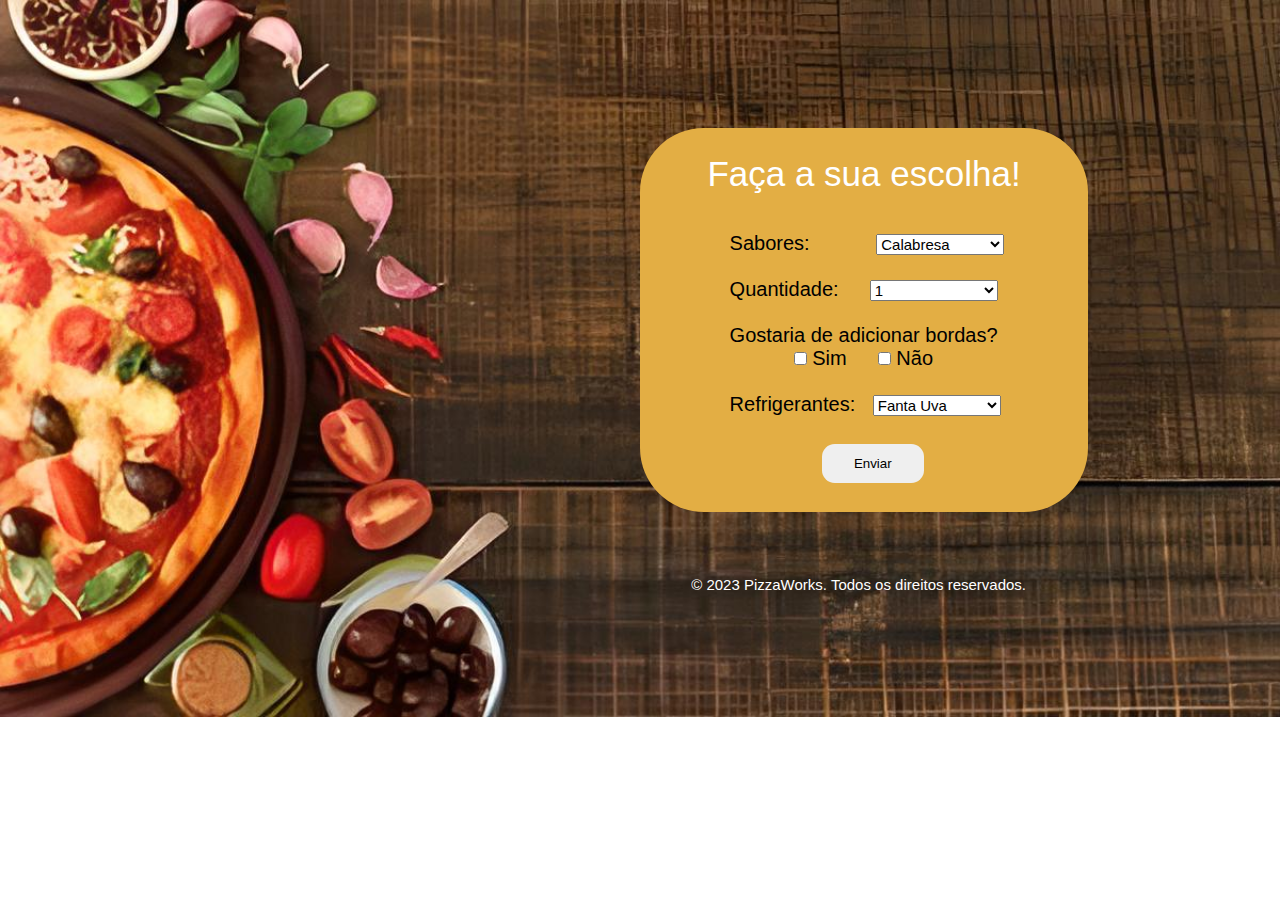
<file: pedidos.html>
<!DOCTYPE html>
<html>

<head>
  <meta charset="utf-8">
  <title> Pedidos </title>
  <link href="css/pedidos.css" rel="stylesheet" type="text/css"/>
</head>

<body>
  <section>
    <header> Faça a sua escolha! </header>

    <form class="informacoes" action="#" method="post">
      <label for="sabor">Sabores: </label>
      <select id="sabores" name="sabores" >
        <option value="calabresa">Calabresa</option>
        <option value="chocolate">Chocolate</option>
        <option value="frango com catupiry">Frango com Catupiry</option>  
        <option value="mussarela">Mussarela</option>
      </select>

      <br><br>

      <label for="quantidade">Quantidade: </label>
      <select id="quantidade" name="quantidade">
        <option value="1"> 1 </option>
        <option value="2"> 2 </option>
        <option value="3"> 3 </option>  
        <option value="4"> 4 </option>
        <option value="5"> 5 </option>
      </select>
      
      <br><br>
      
      <label>Gostaria de adicionar bordas? </label>

      <br>

      <div class="opcao">
        <input type="checkbox" id="sim" value="Sim">
        <label for="sim">Sim</label>
        <input type="checkbox" id="nao" value="nao">
        <label for="nao">Não</label>
      </div>

      <br>

      <label for="refrigerantes">Refrigerantes: </label>
      <select id="refrigerantes" name="refrigerantes">
        <option value="uva">Fanta Uva </option>
        <option value="fanta">Fanta Laranja</option>
        <option value="guarana">Guaraná</option>  
        <option value="coca cola">Coca Cola</option>
      </select>

      <input type="button" id="botao" value="Enviar"></section>
      
    </form>

    <footer> 
      <p> &copy; 2023 PizzaWorks. Todos os direitos reservados. </p>
    </footer>
    
  </section>

</body>
</html>
</file>
<file: css/pedidos.css>
* {
  margin: 0;
  padding: 0;
  font-family: 'Lucida Sans', 'Lucida Sans Regular', 'Lucida Grande', 'Lucida Sans Unicode', Geneva, Verdana, sans-serif;
}

body {
  background-image: url("/images/fundopizza5.png");
  background-repeat: no-repeat;
  background-size: 100%;
}

section {
  position: relative;
  background-color: #e3ae44; 
  border-radius: 5vw;
  height: 30vw;
  width: 35vw;
  left: 50vw;
  top: 10vw;
}

section:hover {
  box-shadow: inset 0 0 1em gold, 0 0 1em red;
  cursor: pointer;
}

section header {
  font-size: 35px;
  text-align: center;
  padding-top: 2vw;
  color: white;
}

section .informacoes {
  font-size: 20px;
  margin-left: 7vw;
  padding-top: 3vw;
}

.informacoes select {
  font-size: 15px;
  width: 10vw;
  margin-left: 2vw;
}

.informacoes #sabores {
  margin-left: 61px;
}

.informacoes #refrigerantes {
  margin-left: 12px;
}

.informacoes .opcao {
  margin-left: 5vw;
}

.informacoes .opcao #nao {
  margin-left: 2vw;
}

section #botao {
  position: absolute;
  height: 3vw;
  width: 8vw;
  margin-top: 4vw;
  margin-left: -14vw;
  border: none;
  border-radius: 1vw;
  cursor: pointer;
}

section #botao:hover {
  background-color:  #f24523;
  color: white;
}

footer {
  position: absolute;
  margin-top: 15vw;
  margin-left: 54vw;
  font-size: 15px;
  color: white;
}
</file>
